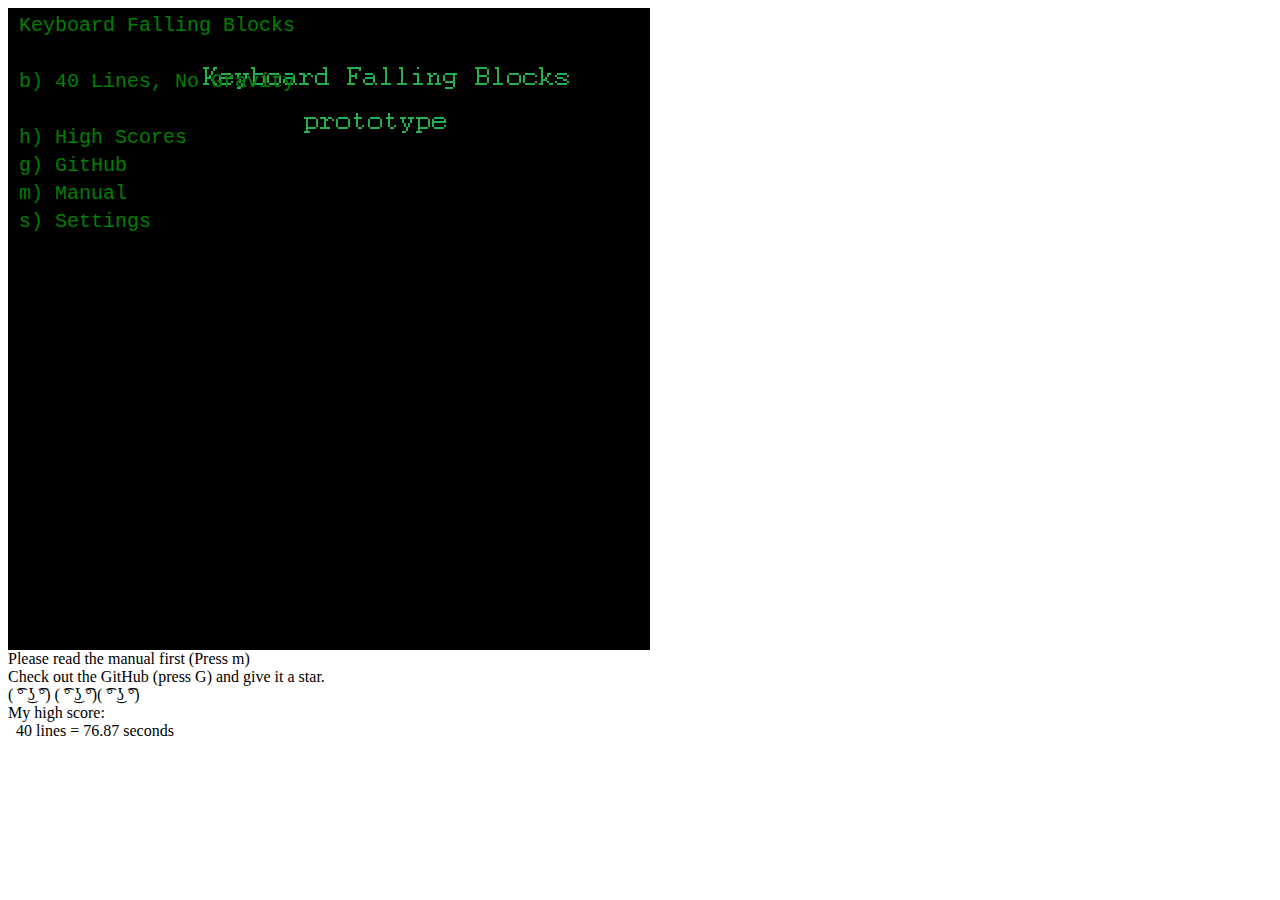
<file: client/index.html>
<!DOCTYPE html>
<html>
	<head>
		<meta http-equiv="Content-type" content="text/html; charset=utf-8">
		<title>Keyboard Falling Blocks</title>

		<link rel="icon" type="image/png" href="favicon-32x32.png" sizes="32x32" />
		<link rel="icon" type="image/png" href="favicon-16x16.png" sizes="16x16" />

		<link rel="stylesheet" href="css/styles.css" type="text/css" media="screen" charset="utf-8">

		<!-- note: order of loading matters -->
		<script src="js/libs/jquery.min.js" type="text/javascript" charset="utf-8"></script>
		<script src="js/libs/common.js" type="text/javascript" charset="utf-8"></script>

		<!-- Definitions for pieces -->
		<script src="js/pieces/piece.js" type="text/javascript" charset="utf-8"></script>
		<script src="js/pieces/pieceI.js" type="text/javascript" charset="utf-8"></script>
		<script src="js/pieces/pieceJ.js" type="text/javascript" charset="utf-8"></script>
		<script src="js/pieces/pieceL.js" type="text/javascript" charset="utf-8"></script>
		<script src="js/pieces/pieceO.js" type="text/javascript" charset="utf-8"></script>
		<script src="js/pieces/pieceS.js" type="text/javascript" charset="utf-8"></script>
		<script src="js/pieces/pieceT.js" type="text/javascript" charset="utf-8"></script>
		<script src="js/pieces/pieceZ.js" type="text/javascript" charset="utf-8"></script>
		<script src="js/pieceGenerators/pieceGeneratorRandom.js" type="text/javascript" charset="utf-8"></script>
		<script src="js/pieceGenerators/pieceGeneratorBag.js" type="text/javascript" charset="utf-8"></script>

		<!-- Game Engine-->
		<script src="js/data/cookies.js" type="text/javascript" charset="utf-8"></script>
		<script src="js/data/highscore.js" type="text/javascript" charset="utf-8"></script>
		<script src="js/data/settings.js" type="text/javascript" charset="utf-8"></script>

		<script src="js/screens/screenGame.js" type="text/javascript" charset="utf-8"></script>
		<script src="js/screens/screenHighScore.js" type="text/javascript" charset="utf-8"></script>
		<script src="js/screens/screenMainMenu.js" type="text/javascript" charset="utf-8"></script>
		<script src="js/screens/screenManager.js" type="text/javascript" charset="utf-8"></script>
		<script src="js/screens/screenSettings.js" type="text/javascript" charset="utf-8"></script>

		<script src="js/video/draw.js" type="text/javascript" charset="utf-8"></script>
		<script src="js/audio/sounds.js" type="text/javascript" charset="utf-8"></script>
		<script src="js/input/keyboard.js" type="text/javascript" charset="utf-8"></script>
		<script src="js/input/keyGame.js" type="text/javascript" charset="utf-8"></script>
		<script src="js/input/keyHighScore.js" type="text/javascript" charset="utf-8"></script>
		<script src="js/input/keyMainMenu.js" type="text/javascript" charset="utf-8"></script>
		<script src="js/input/keySettings.js" type="text/javascript" charset="utf-8"></script>
		<script src="js/singleplayer.js" type="text/javascript" charset="utf-8"></script>

		<script src="js/engine/board.js" type="text/javascript" charset="utf-8"></script>
		<script src="js/engine/game.js" type="text/javascript" charset="utf-8"></script>
		<script src="js/engine/gameConst.js" type="text/javascript" charset="utf-8"></script>
		<script src="js/engine/stats.js" type="text/javascript" charset="utf-8"></script>
		<script src="js/engine/timing.js" type="text/javascript" charset="utf-8"></script>

		<script src="js/main.js" type="text/javascript" charset="utf-8"></script>

	</head>
	<body>
	    <div id="gamecontainer" >
			<div id="loadingscreen" class="gamelayer">
				<div id="loadingmessage"></div>
			</div>

			<div id="mainscreen" class="gamelayer">
				<div id="mainscreentextbox">
					<p>Keyboard Falling Blocks</p>
					<p>&nbsp;</p>
					<!--<p>a) (in TEST) 1 Lines, No Gravity</p>-->
					<p>b) 40 Lines, No Gravity</p>

					<!--<p>NOT IMPLEMENTED c) 10 Lines, Gravity</p>-->
					<!--<p>NOT IMPLEMENTED d) 40 Lines, Gravity</p>-->
					<p>&nbsp;</p>
					<p>h) High Scores</p>
					<p>g) GitHub</p>
					<p>m) Manual</p>
					<p>s) Settings</p>
				</div>
			</div>

			<div id="highscorescreen" class="gamelayer">
				<div id="highscores">
					<p>High Scores</p>
					<p id="highscore1"></p>
					<p id="highscore2"></p>
					<p id="highscore3"></p>
					<p>&nbsp;</p>
					<p>\) Back</p>
				</div>
	        </div>

			<div id="settingsscreen" class="gamelayer">
				<p>Settings</p>
				<p id="settingsGhost">g) Ghost Piece Toggle</p>
				<p id="settingsRolling">r) Rolling Keys Cancels</p>
				<p id="settingsKeyDownHardDrop">h) Keydown does hard drop</p>
				<p id="settingsSpaceDoesHardDrop">s) Space does hard drop</p>
				<p id="settingsPreviewCount">p) Preview Count : </p>
				<p id="settingsPieceGenerator">i) Piece Generator: </p>
				<p>\) Back</p>
			</div>

			<div id="gameinterfacescreen" class="gamelayer">
				<canvas id="gamebackgroundcanvas" height="640" width="640"></canvas>
				<canvas id="gameforegroundcanvas" height="640" width="640"></canvas>

				<div id="keyAssist"></div>

				<div id="holdText">HOLD</div>
				<div id="nextText">NEXT</div>

				<div id="goalText">GOAL</div>
				<div id="goal"></div>
				<div id="linesText">LINES</div>
				<div id="lines"></div>
				<div id="levelText">LEVEL</div>
				<div id="level"></div>
				<div id="scoreText">SCORE</div>
				<div id="score"></div>
				<div id="timeText">TIME</div>
				<div id="time"></div>

				<div id="messagebox"></div>
			</div>

	    </div>
		Please read the manual first (Press m)
		<br>Check out the GitHub (press G) and give it a star.
		<br>( ͡° ͜ʖ ͡°) ( ͡° ͜ʖ ͡°)( ͡° ͜ʖ ͡°)
		<br>My high score:
		<br>&nbsp;&nbsp;40 lines = 76.87 seconds
	</body>
</html>
</file>
<file: client/css/styles.css>
#gamecontainer {
	width:640px;
	height:640px;
	background: url(../images/splashscreen.png);
	border: 1px solid black;
}

.gamelayer {
	width:640px;
	height:640px;
	position:absolute;
	display:none;
}

p {
    font-family: ‘Courier New’, Courier, monospace;
    color:green;
    font-size: 20px;
}

/* Game Starting Menu Screen */
#mainscreentextbox p {
    width: 630px;
    margin-top: 5px;
    margin-bottom: 0px;
    margin-left: 10px;
    font-family: ‘Courier New’, Courier, monospace;
    font-size: 20px;
    display:block;
    word-wrap:break-word
}

#highscores p {
    width: 630px;
    margin-top: 5px;
    margin-bottom: 0px;
    margin-left: 10px;
    display:block;
    word-wrap:break-word
}

#settingsscreen p {
    width: 630px;
    margin-top: 5px;
    margin-bottom: 0px;
    margin-left: 10px;
    display:block;
    word-wrap:break-word
}

/* Loading Screen */
#loadingscreen {
    background:rgba(100,100,100,0.7);
	z-index:10;
}

#loadingmessage {
    margin-top:400px;
    text-align:center;
    height:48px;
    color:white;
    /* background:url(images/loader.gif) no-repeat center; */
    font:12px Arial;
}


/* Game Interface Screen */
#gameinterfacescreen {
    background: url(../images/maininterface.png) no-repeat;
}
#gameinterfacescreen #keyAssist {
    z-index:2;
    width:400px;
    height:100px;
    position:absolute;
    left:185px;
    top:6px;
    color: green;
    overflow:hidden;
    font-size: 20px;
    font-family: 'Courier New', Courier, monospace;
    text-align:left;
}

#gameinterfacescreen #holdText {
    width:120px;
    height:22px;
    position:absolute;
    left:20px;
    top:20px;
    color: green;
    overflow:hidden;
    font-size: 25px;
    font-family: 'Courier New', Courier, monospace;
    text-align:left;
}

#gameinterfacescreen #nextText {
    width:120px;
    height:22px;
    position:absolute;
    left:500px;
    top:20px;
    color: green;
    overflow:hidden;
    font-size: 25px;
    font-family: 'Courier New', Courier, monospace;
    text-align:left;
}

#gameinterfacescreen #goalText {
    width:120px;
    height:22px;
    position:absolute;
    left:20px;
    top:130px;
    color: green;
    overflow:hidden;
    font-size: 25px;
    font-family: 'Courier New', Courier, monospace;
    text-align:left;
}

#gameinterfacescreen #goal {
    width:120px;
    height:22px;
    position:absolute;
    left:20px;
    top:160px;
    color: green;
    overflow:hidden;
    font-size: 25px;
    font-family: 'Courier New', Courier, monospace;
    font-weight: bold;
    text-align:left;
}

#gameinterfacescreen #linesText {
    width:120px;
    height:22px;
    position:absolute;
    left:20px;
    top:220px;
    color: green;
    overflow:hidden;
    font-size: 25px;
    font-family: 'Courier New', Courier, monospace;
    text-align:left;
}

#gameinterfacescreen #lines {
    width:120px;
    height:22px;
    position:absolute;
    left:20px;
    top:250px;
    color: green;
    overflow:hidden;
    font-size: 25px;
    font-family: 'Courier New', Courier, monospace;
    text-align:left;
}

#gameinterfacescreen #levelText {
    width:120px;
    height:22px;
    position:absolute;
    left:20px;
    top:310px;
    color: green;
    overflow:hidden;
    font-size: 25px;
    font-family: 'Courier New', Courier, monospace;
    text-align:left;
}

#gameinterfacescreen #level {
    width:120px;
    height:22px;
    position:absolute;
    left:20px;
    top:340px;
    color: green;
    overflow:hidden;
    font-size: 25px;
    font-family: 'Courier New', Courier, monospace;
    text-align:left;
}

#gameinterfacescreen #scoreText {
    width:120px;
    height:22px;
    position:absolute;
    left:20px;
    top:400px;
    color: green;
    overflow:hidden;
    font-size: 25px;
    font-family: 'Courier New', Courier, monospace;
    text-align:left;
}

#gameinterfacescreen #score {
    width:120px;
    height:22px;
    position:absolute;
    left:20px;
    top:430px;
    color: green;
    overflow:hidden;
    font-size: 25px;
    font-family: 'Courier New', Courier, monospace;
    text-align:left;
}

#gameinterfacescreen #timeText {
    width:120px;
    height:22px;
    position:absolute;
    left:20px;
    top:490px;
    color: green;
    overflow:hidden;
    font-size: 25px;
    font-family: 'Courier New', Courier, monospace;
    text-align:left;
}

#gameinterfacescreen #time {
    width:120px;
    height:22px;
    position:absolute;
    left:20px;
    top:520px;
    color: green;
    overflow:hidden;
    font-size: 25px;
    font-family: 'Courier New', Courier, monospace;
    text-align:left;

}

#gameinterfacescreen #messagebox {
    width:330px;
    height:180px;
    position:absolute;
    left:130px;
    top:140px;
    color: green;
    overflow:hidden;
    font-size: 25px;
    font-family: 'Courier New', Courier, monospace;
    text-align:left;
    word-wrap:break-word;
    margin: 0px;
}

#gameinterfacescreen canvas{
    position:absolute;
    top:0px;
    left:0px;
}

#gameinterfacescreen #foregroundcanvas{
    z-index:1;
}

#gameinterfacescreen #backgroundcanvas{
    z-index:0;

}
</file>
